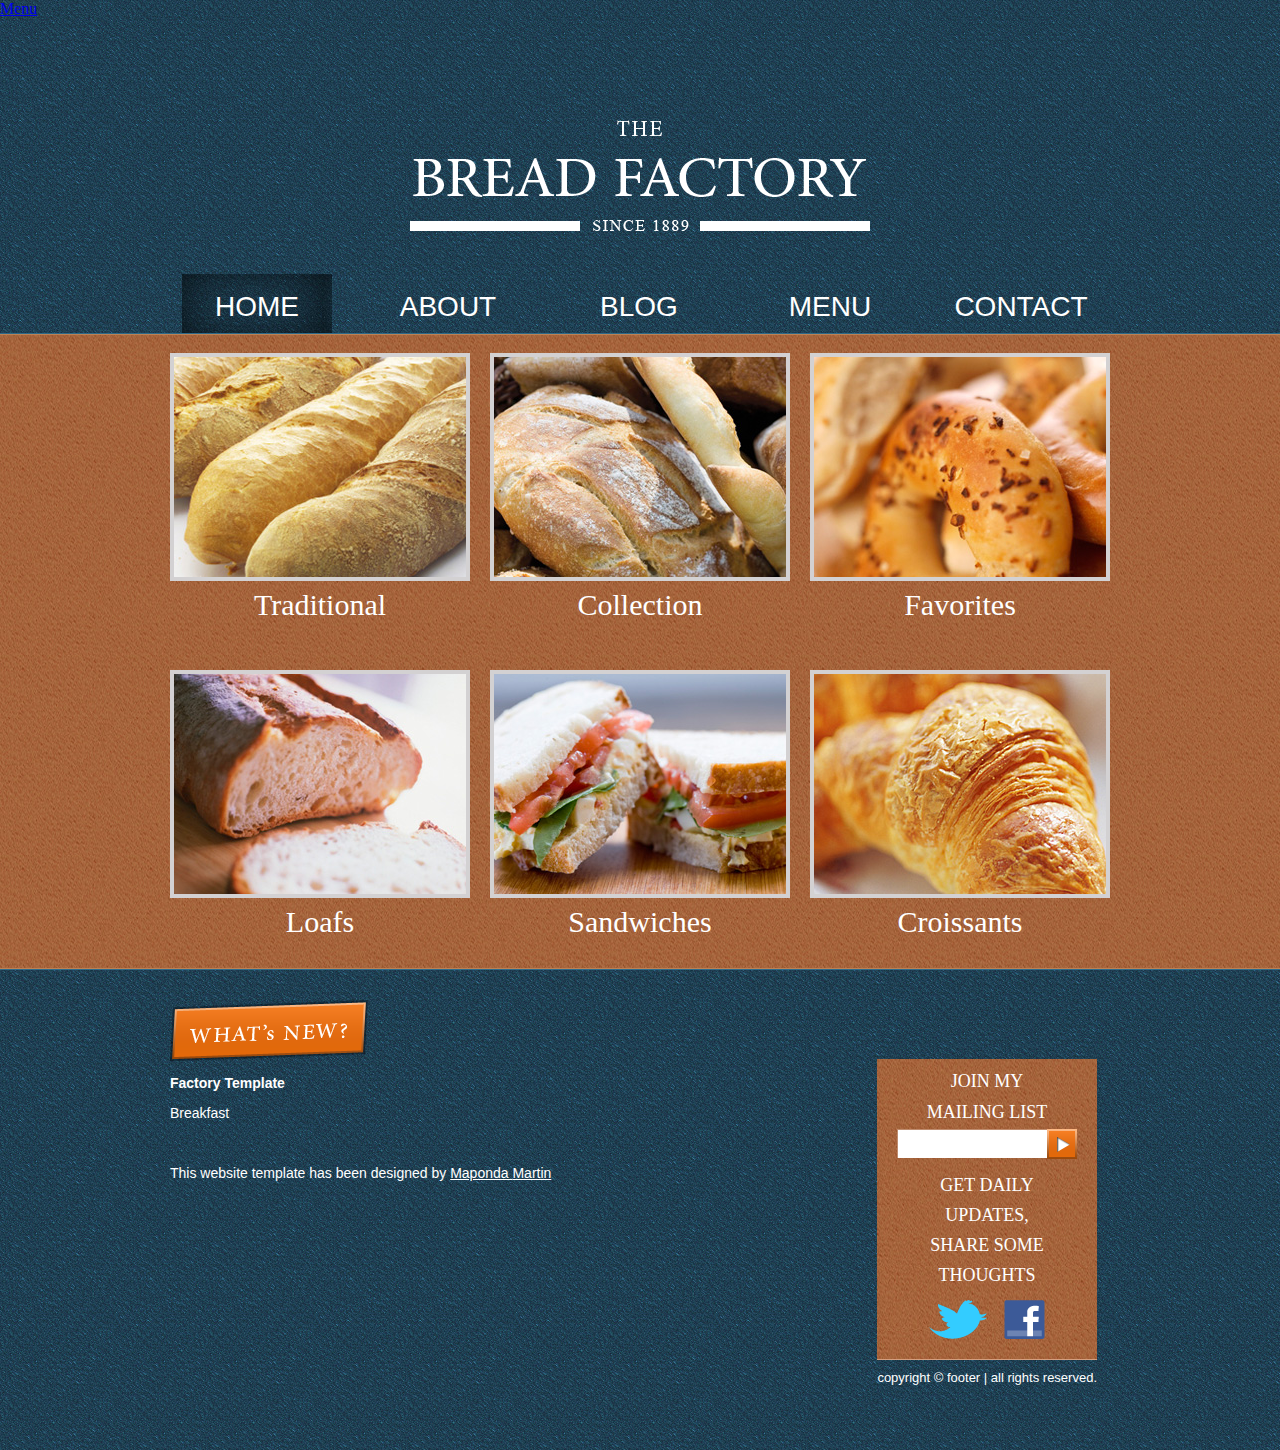
<file: breakfast/index.html>
<!DOCTYPE html>
<!-- Website template by freewebsitetemplates.com -->
<html>
<head>
	<meta charset="UTF-8">
	<title>The Bread Factory Website Template</title>
	<link rel="stylesheet" href="css/style.css" type="text/css">
</head>
<body>
	<a href="index.html" class="home"button>Menu</a></button>
	<div class="header">
		<div>
			<a href="index.html" id="logo"><img src="images/logo.png" alt="logo"></a>
			<ul>
				<li class="selected"><a href="index.html">Home</a></li>
				<li><a href="about.html">About</a></li>
				<li><a href="blog.html">Blog</a></li>
				<li><a href="menu.html">Menu</a></li>
				<li><a href="contact.html">Contact</a></li>
			</ul>
		</div>
	</div>
	<div class="content">
		<div>
			<ul>
				<li>
					<a href="menu.html"><img src="images/traditional.jpg" alt=""></a>
					<a href="menu.html">Traditional</a>
				</li>
				<li>
					<a href="menu.html"><img src="images/collection.jpg" alt=""></a>
					<a href="menu.html">Collection</a>
				</li>
				<li>
					<a href="menu.html"><img src="images/favorites.jpg" alt=""></a>
					<a href="menu.html">Favorites</a>
				</li>
			</ul>
			<ul>
				<li>
					<a href="menu.html"><img src="images/loafs.jpg" alt=""></a>
					<a href="menu.html">Loafs</a>
				</li>
				<li>
					<a href="menu.html"><img src="images/sandwiches.jpg" alt=""></a>
					<a href="menu.html">Sandwiches</a>
				</li>
				<li>
					<a href="menu.html"><img src="images/croissants.jpg" alt=""></a>
					<a href="menu.html">Croissants</a>
				</li>
			</ul>
		</div>
	</div>
	<div class="footer">
		<div>
			<div>
				<a href="menu.html"><img src="images/whats-new.png" alt="what's new"></a>
				<h3>Factory Template</h3>
				<p>Breakfast</p>
				<p class="lastchild">This website template has been designed by <a href="">Maponda </a><a href="">Martin</a></p>
			</div>
			<div>
				<span>Join my</span>
				<span>Mailing List</span>
				<form action="index.html">
					<input type="text">
					<input type="submit" value="">
				</form>
				<p>Get Daily <br> Updates, <br> Share Some <br> Thoughts</p>
				<a href="" id="twitter">twitter</a>
				<a href="" id="facebook">facebook</a>
			</div>
			<p>copyright &#169; footer | all rights reserved.</p>
		</div>
	</div>
</body>
</html>
</file>
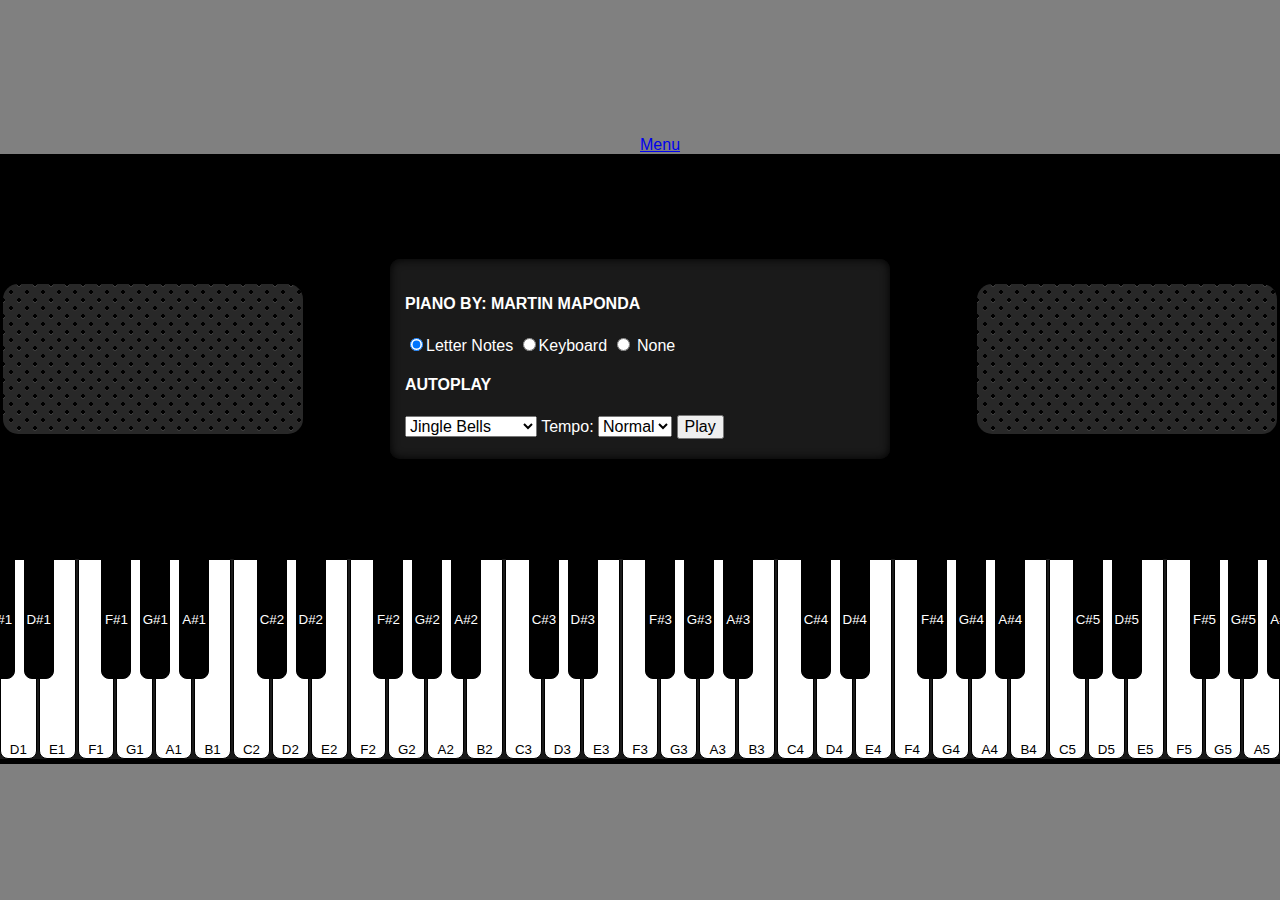
<file: piano.html>
<!DOCTYPE html>
<html lang="en">
<head>
    <meta charset="UTF-8">
    <title>Piano</title>
    <link rel="stylesheet" href="piano.css">
  
</head>
<body>
   
    <section>
        <a href="index.html" class="home"button>Menu</a></button>
    <div class="piano">
        <div class="piano__body">
            <div class="piano__speakers"></div>
            <div class="piano__interface">
                <div class="piano__controls">
                    <h4 class="piano__heading">PIANO BY: MARTIN MAPONDA</h4>
                    <label><input class="piano__control__option" type="radio" name="control" value="letterNotes" checked>Letter Notes</label>
                    <label><input class="piano__control__option" type="radio" name="control" value="keyboard">Keyboard</label>
                    <label><input class="piano__control__option" type="radio" name="control" value="none"> None</label>
                </div> 
                <div class="piano__autoplay">
                    <h4 class="piano__heading">AUTOPLAY</h4>
                    <select class="piano__song-list">
                        <option value="1">Jingle Bells</option>
                        <option value="2">Happy Birthday</option>
                    </select>
                    <label>Tempo: <select class="piano__tempo">
                        <option value="3">Slow</option>
                        <option value="2" selected>Normal</option>
                        <option value="1">Fast</option>
                    </select></label>
                    <button class="piano__play-btn">Play</button>
                </div>
            </div>
            <div class="piano__speakers"></div>
        </div>
       
        <div class="piano__keyboard"></div>
    </div>
</section>
    <!-- <script src="js/sounds.js" type="module"></script> -->
    <script src="piano.js" ></script>
    <script src="sounds.js" ></script>
</body>


</html>
</file>
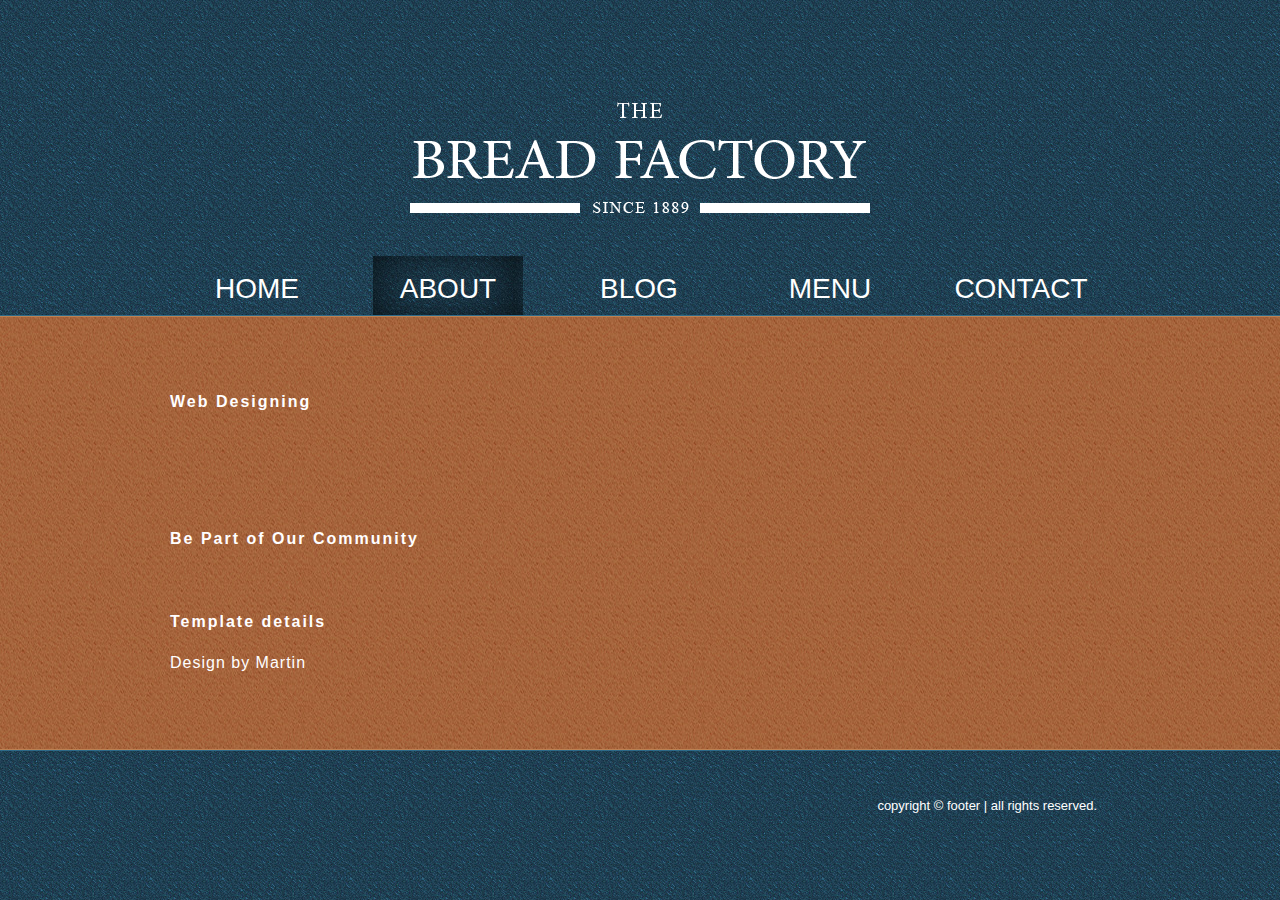
<file: breakfast/about.html>
<!DOCTYPE html>
<!-- Website template by freewebsitetemplates.com -->
<html>
<head>
	<meta charset="UTF-8">
	<title>About - The Bread Factory Website Template</title>
	<link rel="stylesheet" href="css/style.css" type="text/css">
</head>
<body>
	<div class="header">
		<div>
			<a href="index.html" id="logo"><img src="images/logo.png" alt="logo"></a>
			<ul>
				<li><a href="index.html">Home</a></li>
				<li class="selected"><a href="about.html">About</a></li>
				<li><a href="blog.html">Blog</a></li>
				<li><a href="menu.html">Menu</a></li>
				<li><a href="contact.html">Contact</a></li>
			</ul>
		</div>
	</div>
	<div class="content">
		<div>
			<h3>Web Designing</h3>
			<p></p>
			<h3></h3>
			
			<h3>Be Part of Our Community</h3>
			<p></p>
			<h3>Template details</h3>
			<p class="lastchild">Design by Martin</p>
		</div>
	</div>
	<div class="footer">
		<div>
			<p>copyright &#169; footer | all rights reserved.</p>
		</div>
	</div>
</body>
</html>
</file>
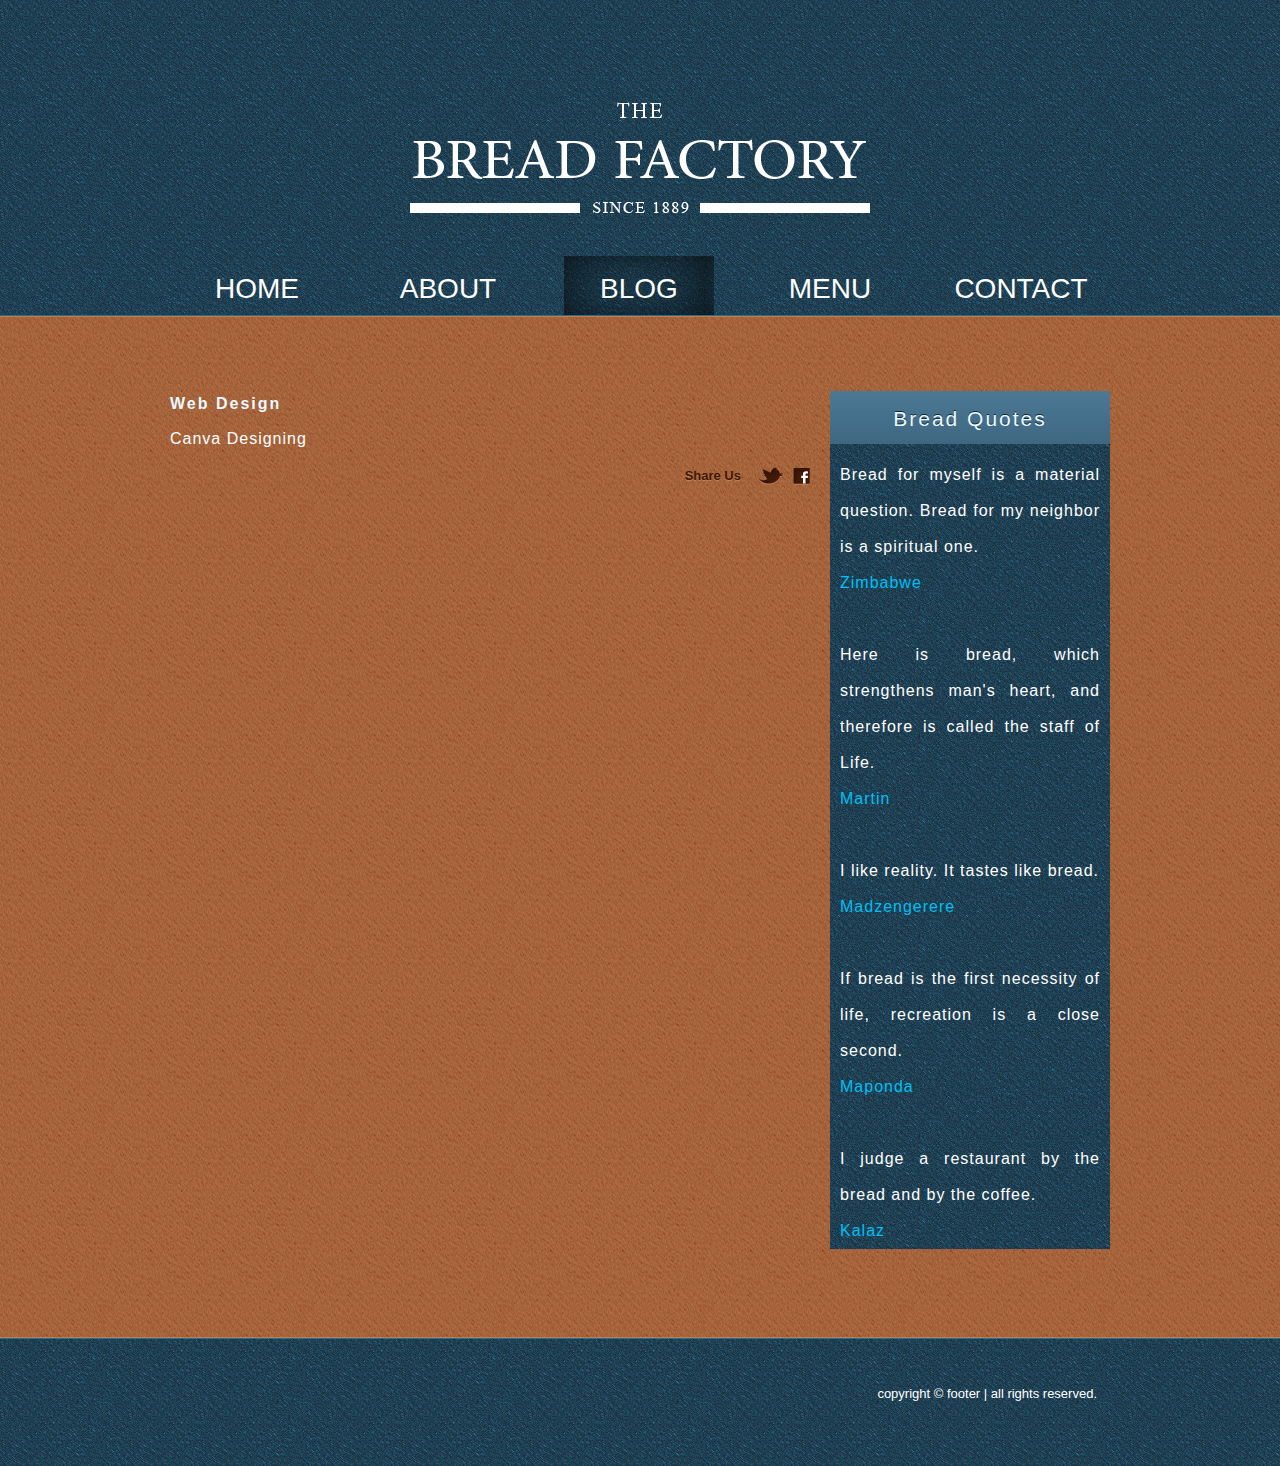
<file: breakfast/blog.html>
<!DOCTYPE html>
<!-- Website template by freewebsitetemplates.com -->
<html>
<head>
	<meta charset="UTF-8">
	<title>Blog - The Bread Factory Website Template</title>
	<link rel="stylesheet" href="css/style.css" type="text/css">
</head>
<body>
	<div class="header">
		<div>
			<a href="index.html" id="logo"><img src="images/logo.png" alt="logo"></a>
			<ul>
				<li><a href="index.html">Home</a></li>
				<li><a href="about.html">About</a></li>
				<li class="selected"><a href="blog.html">Blog</a></li>
				<li><a href="menu.html">Menu</a></li>
				<li><a href="contact.html">Contact</a></li>
			</ul>
		</div>
	</div>
	<div class="content">
		<div class="blog">
			<div>
				<h3>Web Design</h3>
				<p>Canva Designing </p>
				<div class="connect">
					<span>Share Us</span>
					<a href="" id="twitter">twitter</a>
					<a href="" id="facebook">facebook</a>
				</div>
			</div>
			<div>
				<h3>Bread Quotes</h3>
				<p class="first">Bread for myself is a material question. Bread for my neighbor is a spiritual one. <br> <span>Zimbabwe</span></p>
				<p>Here is bread, which strengthens man's heart, and therefore is called the staff of Life. <br> <span>Martin</span></p>
				<p>I like reality. It tastes like bread. <br> <span>Madzengerere</span></p>
				<p>If bread is the first necessity of life, recreation is a close second. <br> <span>Maponda</span></p>
				<p>I judge a restaurant by the bread and by the coffee. <br> <span>Kalaz</span></p>
			</div>
		</div>
	</div>
	<div class="footer">
		<div>
			<p>copyright &#169; footer | all rights reserved.</p>
		</div>
	</div>
</body>
</html>
</file>
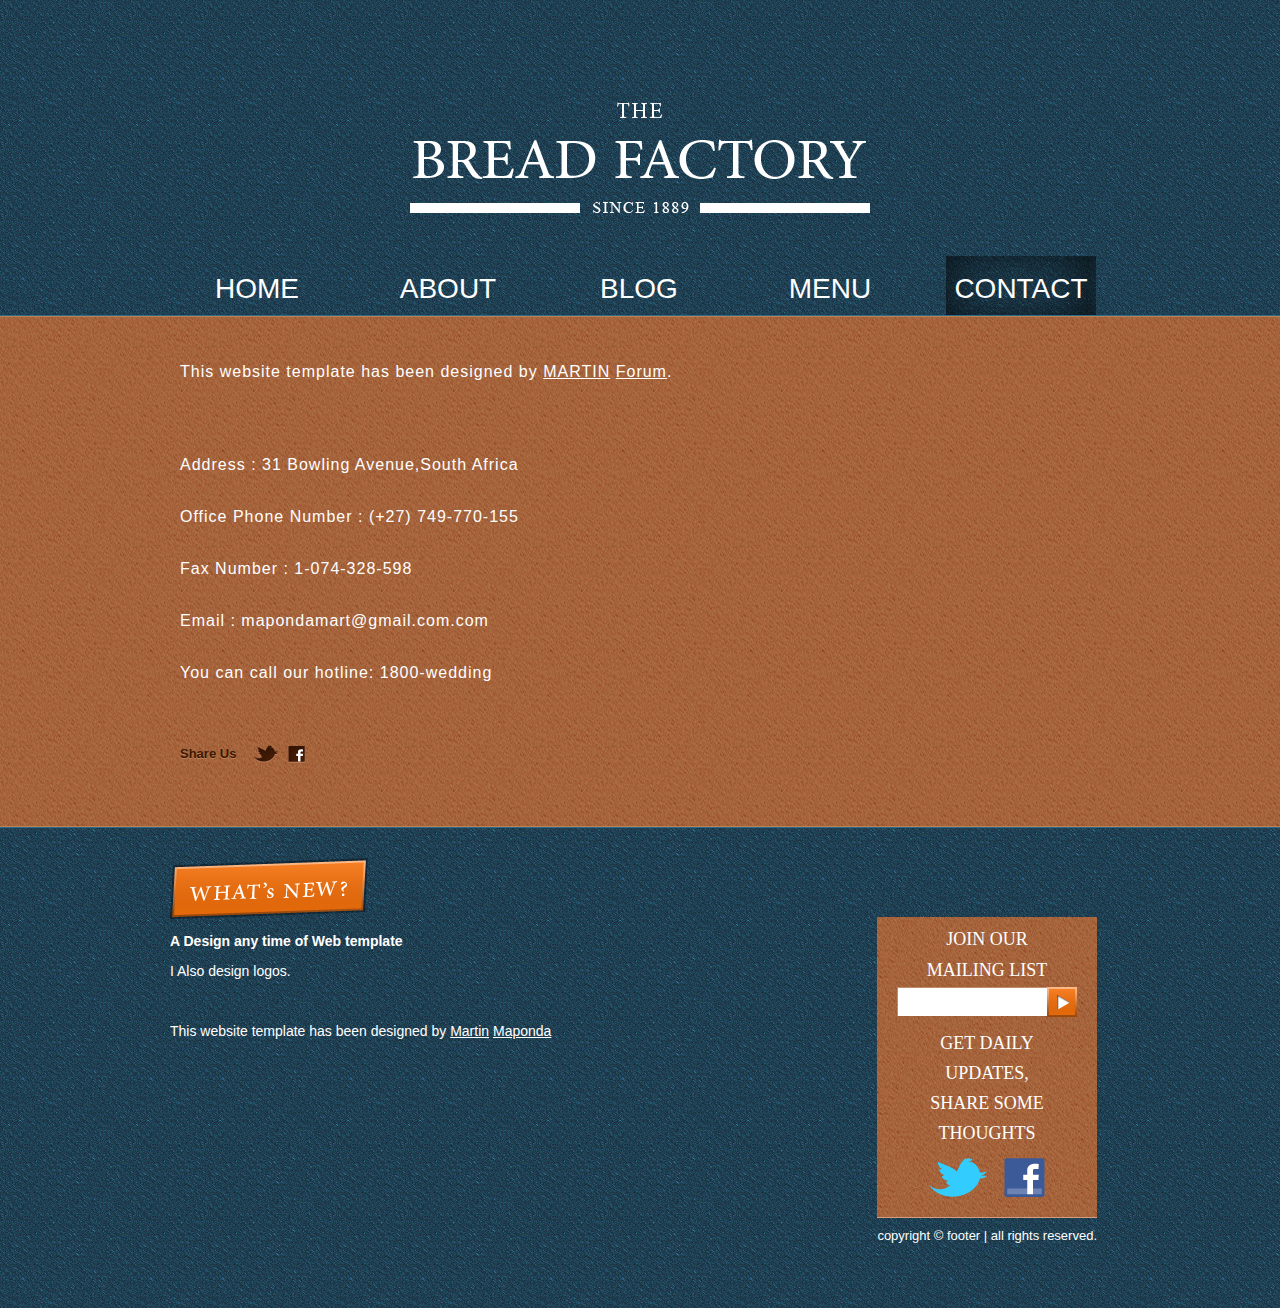
<file: breakfast/contact.html>
<!DOCTYPE html>
<!-- Website template by freewebsitetemplates.com -->
<html>
<head>
	<meta charset="UTF-8">
	<title>Contact - The Bread Factory Website Template</title>
	<link rel="stylesheet" href="css/style.css" type="text/css">
</head>
<body>
	<div class="header">
		<div>
			<a href="index.html" id="logo"><img src="images/logo.png" alt="logo"></a>
			<ul>
				<li><a href="index.html">Home</a></li>
				<li><a href="about.html">About</a></li>
				<li><a href="blog.html">Blog</a></li>
				<li><a href="menu.html">Menu</a></li>
				<li class="selected"><a href="contact.html">Contact</a></li>
			</ul>
		</div>
	</div>
	<div class="content">
		<div>
			<div class="contact">
				<p>This website template has been designed by <a href="/">MARTIN</a>  <a href="">Forum</a>.</p>
				<p class="address">Address : 31 Bowling Avenue,South Africa<br>
				Office Phone Number : (+27) 749-770-155 <br>
				Fax Number : 1-074-328-598 <br>
				Email : mapondamart@gmail.com.com <br>
				You can call our hotline: 1800-wedding</p>
				<div class="connect">
					<span>Share Us</span>
					<a href="" id="content-twitter">twitter</a>
					<a href="" id="content-facebook">facebook</a>
				</div>
			</div>
		</div>
	</div>
	<div class="footer">
		<div>
			<div>
				<a href="menu.html"><img src="images/whats-new.png" alt="what's new"></a>
				<h3>A Design any time of Web template</h3>
				<p>I Also design logos.</p>
				<p class="lastchild">This website template has been designed by <a href="">Martin</a> <a href="">Maponda</a></p>
			</div>
			<div>
				<span>Join Our</span>
				<span>Mailing List</span>
				<form action="index.html">
					<input type="text">
					<input type="submit" value="">
				</form>
				<p>Get Daily <br> Updates, <br> Share Some <br> Thoughts</p>
				<a href="" id="twitter">twitter</a>
				<a href="" id="facebook">facebook</a>
			</div>
			<p>copyright &#169; footer | all rights reserved.</p>
		</div>
	</div>
</body>
</html>
</file>
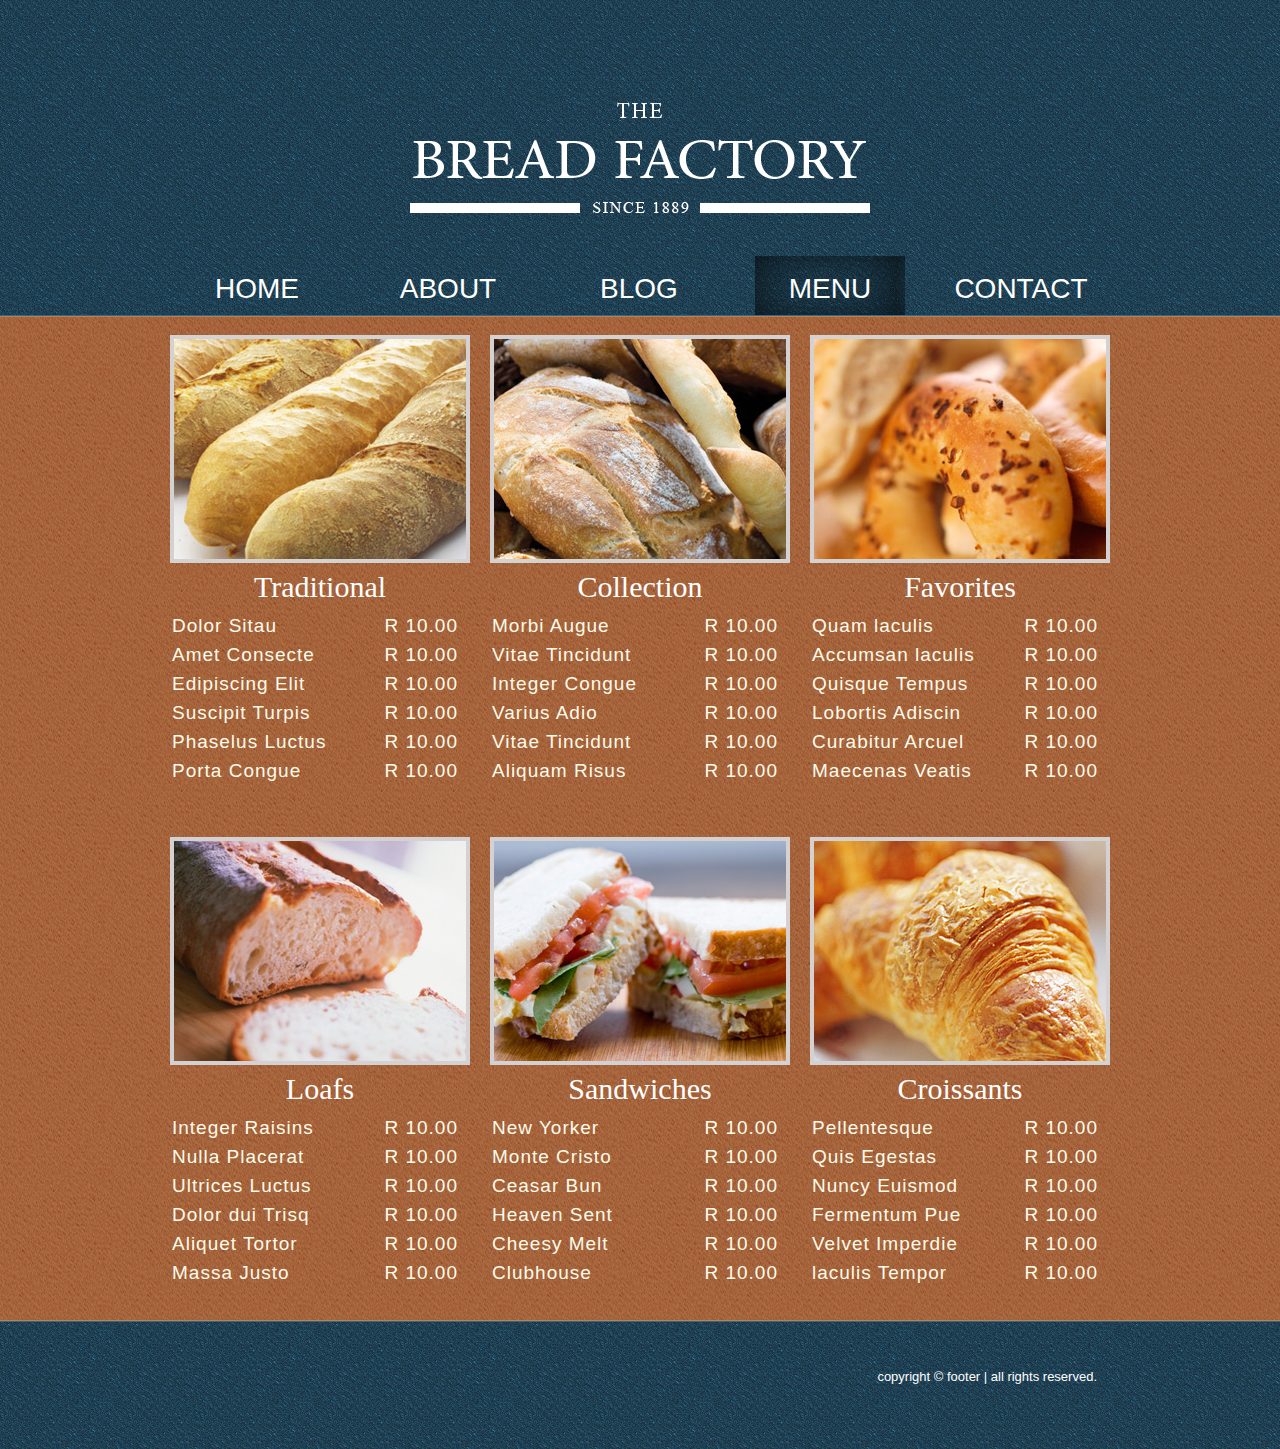
<file: breakfast/menu.html>
<!DOCTYPE html>
<!-- Website template by freewebsitetemplates.com -->
<html>
<head>
	<meta charset="UTF-8">
	<title>Menu - The Bread Factory Website Template</title>
	<link rel="stylesheet" href="css/style.css" type="text/css">
</head>
<body>
	<div class="header">
		<div>
			<a href="index.html" id="logo"><img src="images/logo.png" alt="logo"></a>
			<ul>
				<li><a href="index.html">Home</a></li>
				<li><a href="about.html">About</a></li>
				<li><a href="blog.html">Blog</a></li>
				<li class="selected"><a href="menu.html">Menu</a></li>
				<li><a href="contact.html">Contact</a></li>
			</ul>
		</div>
	</div>
	<div class="content">
		<div>
			<ul>
				<li>
					<a href="#"><img src="images/traditional.jpg" alt=""></a>
					<a href="#">Traditional</a>
					<table>
						<tr>
							<td>Dolor Sitau</td>
							<td>R 10.00</td>
						</tr>
						<tr>
							<td>Amet Consecte</td>
							<td>R 10.00</td>
						</tr>
						<tr>
							<td>Edipiscing Elit</td>
							<td>R 10.00</td>
						</tr>
						<tr>
							<td>Suscipit Turpis</td>
							<td>R 10.00</td>
						</tr>
						<tr>
							<td>Phaselus Luctus</td>
							<td>R 10.00</td>
						</tr>
						<tr>
							<td>Porta Congue</td>
							<td>R 10.00</td>
						</tr>
					</table>
				</li>
				<li>
					<a href="#"><img src="images/collection.jpg" alt=""></a>
					<a href="#">Collection</a>
					<table>
						<tr>
							<td>Morbi Augue</td>
							<td>R 10.00</td>
						</tr>
						<tr>
							<td>Vitae Tincidunt</td>
							<td>R 10.00</td>
						</tr>
						<tr>
							<td>Integer Congue</td>
							<td>R 10.00</td>
						</tr>
						<tr>
							<td>Varius Adio</td>
							<td>R 10.00</td>
						</tr>
						<tr>
							<td>Vitae Tincidunt</td>
							<td>R 10.00</td>
						</tr>
						<tr>
							<td>Aliquam Risus</td>
							<td>R 10.00</td>
						</tr>
					</table>
				</li>
				<li>
					<a href="#"><img src="images/favorites.jpg" alt=""></a>
					<a href="#">Favorites</a>
					<table>
						<tr>
							<td>Quam laculis</td>
							<td>R 10.00</td>
						</tr>
						<tr>
							<td>Accumsan laculis</td>
							<td>R 10.00</td>
						</tr>
						<tr>
							<td>Quisque Tempus</td>
							<td>R 10.00</td>
						</tr>
						<tr>
							<td>Lobortis Adiscin</td>
							<td>R 10.00</td>
						</tr>
						<tr>
							<td>Curabitur Arcuel</td>
							<td>R 10.00</td>
						</tr>
						<tr>
							<td>Maecenas Veatis</td>
							<td>R 10.00</td>
						</tr>
					</table>
				</li>
			</ul>
			<ul>
				<li>
					<a href="#"><img src="images/loafs.jpg" alt=""></a>
					<a href="#">Loafs</a>
					<table>
						<tr>
							<td>Integer Raisins</td>
							<td>R 10.00</td>
						</tr>
						<tr>
							<td>Nulla Placerat</td>
							<td>R 10.00</td>
						</tr>
						<tr>
							<td>Ultrices Luctus</td>
							<td>R 10.00</td>
						</tr>
						<tr>
							<td>Dolor dui Trisq</td>
							<td>R 10.00</td>
						</tr>
						<tr>
							<td>Aliquet Tortor</td>
							<td>R 10.00</td>
						</tr>
						<tr>
							<td>Massa Justo</td>
							<td>R 10.00</td>
						</tr>
					</table>
				</li>
				<li>
					<a href="#"><img src="images/sandwiches.jpg" alt=""></a>
					<a href="#">Sandwiches</a>
					<table>
						<tr>
							<td>New Yorker</td>
							<td>R 10.00</td>
						</tr>
						<tr>
							<td>Monte Cristo</td>
							<td>R 10.00</td>
						</tr>
						<tr>
							<td>Ceasar Bun</td>
							<td>R 10.00</td>
						</tr>
						<tr>
							<td>Heaven Sent</td>
							<td>R 10.00</td>
						</tr>
						<tr>
							<td>Cheesy Melt</td>
							<td>R 10.00</td>
						</tr>
						<tr>
							<td>Clubhouse</td>
							<td>R 10.00</td>
						</tr>
					</table>
				</li>
				<li>
					<a href="#"><img src="images/croissants.jpg" alt=""></a>
					<a href="#">Croissants</a>
					<table>
						<tr>
							<td>Pellentesque</td>
							<td>R 10.00</td>
						</tr>
						<tr>
							<td>Quis Egestas</td>
							<td>R 10.00</td>
						</tr>
						<tr>
							<td>Nuncy Euismod</td>
							<td>R 10.00</td>
						</tr>
						<tr>
							<td>Fermentum Pue</td>
							<td>R 10.00</td>
						</tr>
						<tr>
							<td>Velvet Imperdie</td>
							<td>R 10.00</td>
						</tr>
						<tr>
							<td>laculis Tempor</td>
							<td>R 10.00</td>
						</tr>
					</table>
				</li>
			</ul>
		</div>
	</div>
	<div class="footer">
		<div>
			<p>copyright &#169; footer | all rights reserved.</p>
		</div>
	</div>
</body>
</html>
</file>
<file: breakfast/css/style.css>
/* Website template by freewebsitetemplates.com */
/*------------------------- Layout styles ------------------------*/
body{
	margin:0;
	background:url(../images/bg-body.jpg);
}
/*------------------------- Header ------------------------*/
.header{
	background:url(../images/bg-header.gif) repeat-x center bottom;
	padding: 0 0 2px;
}
.header div{
	width:940px;
	padding:0 10px;
	margin:0 auto;
}
.header div a#logo{
	text-align:center;
	display:block;
	width:480px;
	height:118px;
	margin:98px auto 40px;
}
.header div a#logo img{
	border:0;
}
.header div ul{
	list-style:none;
	margin:0;
	padding:0 12px;
	overflow:hidden;
}
.header div ul li:first-child{
	margin:0;
}
.header div ul li.selected{
	background:url(../images/bg-menu-selected.jpg) repeat-x;
}
.header div ul li{
	float:left;
	margin:0 0 0 41px;
	text-align: center;
	width:150px;
	height:59px;
}
.header div ul li a:hover{
	color:#9f5b34;
}
.header div ul li a{
	text-decoration:none;
	color:#fff;
	font-family: tahoma;
	font-size: 28px;
	display: block;
	font-family: arial;
	margin: 15px 0 0;
	text-transform:uppercase;
	line-height:36px;
	outline:none;
}
/*------------------------- Content ------------------------*/
.content{
	background:url(../images/bg-content.jpg);
}
.content div{
	width:940px;
	padding:0 10px;
	margin:0 auto;
}
.content div ul:first-child{
	padding:18px 0 0;
	margin: 0;
}
.content div ul{
	list-style: none;
	margin:48px 0 0;
	padding:0 0 29px;
	overflow:hidden;
}
.content div ul li:first-child{
	margin: 0;
}
.content div ul li{
	float: left;
	text-align:center;
	margin: 0 0 0 20px;
}
.content div ul li a:first-child img{
	border: 4px solid #d3d1d2;
}
.content div ul li a:first-child img:hover{
	filter:alpha(opacity=80);
	opacity:0.8;
}
.content div ul li a:first-child{
	height:228px;
	margin:0;
}
.content div ul li a{
	display:block;
	font-family: times new roman;
	font-size:30px;
	color:#fff;
	text-decoration: none;
	outline:none;
	margin: 7px 0 0;
}
.content div ul li table{
	width:290px;
	margin:9px 0 0;
}
.content div ul li table td:first-child{
	text-align:left;
}
.content div ul li table td{
	text-align:right;
	color:#fffbea;
	font-family: "Lucida Grande",sans-serif;
	font-size:19px;
	letter-spacing:1px;
	padding: 0 0 5px;
}
.content div h3:first-child{
	padding:76px 0 0;
}
.content div h3{
	margin:0;
	padding:54px 0 0;
	font-family: "Lucida Grande",sans-serif;
	color:#fffeff;
	font-size:16px;
	font-weight:bold;
	letter-spacing: 2px;
}
.content div p{
	margin:0;
	font-family: "Lucida Grande",sans-serif;	
	color:#fffeff;
	font-size:16px;
	margin: 11px 0 0;
	line-height: 42px;
	text-align: justify;
	letter-spacing:1px;
}
.content div p.lastchild{
	padding-bottom:65px;
}
.content div p a{
	font-family: "Lucida Grande",sans-serif;
	color:#fffeff;
	text-decoration: underline;
	font-size: inherit;
	outline:none;
}
.content div p a:hover{
	text-decoration:underline;
	color:#431b05;
}
.content div div.contact p{
	color: #FFFEFF;
	font-family: "Lucida Grande",sans-serif;
	font-size:16px;
	line-height: 41px;
	margin: 0;
	text-align: justify;
	padding: 34px 0 0;
}
.content div div.contact p.address{
	line-height: 52px;
	margin: 13px 0 0;
}
.content div div.contact div.connect{
	overflow:hidden;
	padding: 0 0 63px;
	margin: 46px 0 0;
}
.content div div.contact div.connect span{
	float:left;
	font-family: "Lucida Grande",sans-serif;
	color:#401700;
	text-shadow:0 1px 0 #ba835c;
	font-size: 13px;
	font-weight: bold;
	margin: 0 17px 0 0;
	line-height: 17px;
}
.content div div.contact div.connect a#content-twitter{
	display:block;
	text-indent:-99999px;
	background:url(../images/icons.png) no-repeat 0 -156px;
	width:25px;
	height:18px;
	float: left;
	margin:0 10px 0 0;
	outline:none;
}
.content div div.contact div.connect a#content-facebook{
	display:block;
	text-indent:-99999px;
	background:url(../images/icons.png) no-repeat 0 -59px;
	width:17px;
	height:18px;
	float: left;
	outline:none;
}
.content div.blog{
	overflow:hidden;
	padding-bottom: 44px;
}
.content div.blog div:first-child{
	width: 640px;
	background:none;
	margin:0 0 44px 0;
	padding:0;
}
.content div.blog div:first-child h3{
	padding: 76px 0 0;
	background:none;
	line-height: 21px;
	text-align:left;
	height: auto;
	font-size:16px;
	font-weight: bold;
	text-shadow: none;
}
.content div.blog div:first-child p{
	line-height: 36px;
	margin: 7px 0 0;
	padding: 0;
}
.content div.blog div{
	float:left;
	margin:74px 0 44px 20px;
	width: 280px;
	background:url(../images/bg-body.jpg);
	padding:0;
}
.content div.blog div h3{
	padding:0;
	text-align:center;
	height:53px;
	background:url(../images/bg-blog-heading.png) repeat-x;
	line-height: 56px;
	font-size: 21px;
	font-weight:normal;
	text-shadow:0 -1px 0 #0d2833;
	color:#ecf9ff;
}
.content div.blog div p.first{
	margin: 13px 0 0;
}
.content div.blog div p{
	line-height: 36px;
	margin: 36px 0 0;
	padding: 0 10px;
}
.content div.blog div p span{
	color:#00bff3;
}
.content div.blog div div.connect{
	overflow:hidden;
	padding: 0 0 63px;
	margin: 10px 0 0;
	width:auto;
	float:right;
	background:none;
}
.content div.blog div div.connect span{
	float:left;
	font-family: "Lucida Grande",sans-serif;
	color:#401700;
	text-shadow:0 1px 0 #ba835c;
	font-size: 13px;
	font-weight: bold;
	margin: 0 17px 0 0;
	line-height: 17px;
}
.content div.blog div div.connect a#twitter{
	display:block;
	text-indent:-99999px;
	background:url(../images/icons.png) no-repeat 0 -156px;
	width:25px;
	height:18px;
	float: left;
	margin:0 10px 0 0;
	outline:none;
}
.content div.blog div div.connect a#facebook{
	display:block;
	text-indent:-99999px;
	background:url(../images/icons.png) no-repeat 0 -59px;
	width:17px;
	height:18px;
	float: left;
	outline:none;
}
/*------------------------- Footer ------------------------*/
.footer{
	background:url(../images/bg-footer.gif) repeat-x center top;
	padding:2px 0 0;
}
.footer div{
	width:940px;
	padding:30px 10px 65px;
	margin:0 auto;
	overflow: hidden;
}
.footer div div:first-child{
	margin: 0;
	text-align: justify;
	width: 665px;
	padding: 0;
	height:auto;
	background:none;
	border: 0;
}
.footer div div:first-child p{
	font-family: "Lucida Grande", sans-serif;
	font-size: 14px;
	font-weight: normal;
	color:#fff;
	line-height: 30px;
	margin: 7px 0 30px;
	text-align: justify;
	text-transform: none;
	padding: 0;
	width: auto;
}
.footer div div:first-child p.lastchild{
	margin-bottom: 8px;
}
.footer div div:first-child p a{
	outline:none;
	color: inherit;
	text-decoration: underline;
}
.footer div div:first-child p a:hover{
	text-decoration: underline;
	color: #fd6800;
}
.footer div div span:first-child{
	margin: 12px 0 0;
}
.footer div div span{
	font-family:times new roman;
	font-size:18px;
	text-transform:uppercase;
	color: #fff;
	text-align:center;
	margin: 10px 0 0;
	display: block;
}
.footer div div{
	float:left;
	width:220px;
	margin:59px 0 10px 42px;
	background:url(../images/bg-aside.jpg) no-repeat;
	padding: 0;
	height:300px;
	text-align:center;
	border-width:1px;
	border-style: none none solid none;
	border-color: #d39e7f;
}
.footer div div form{
	width:180px;
	height:30px;
	margin:6px auto;
}
.footer div div form input:first-child{
	background:url(../images/interface.png) no-repeat 0 -50px;
	width: 140px;
	padding:7px 5px;
	height:auto;
}
.footer div div form input{
	float:left;
	background:url(../images/interface.png) no-repeat;
	border: 0;
	padding:0;
	height:30px;
	width: 30px;
}
.footer div div a{
	outline:none;
}
.footer div div a img{
	border: 0;
}
.footer div div h3{
	font-family: "Lucida Grande", sans-serif;
	font-size: 14px;
	font-weight: bold;
	color:#fff;
	margin: 10px 0 0
}
.footer div div p{
	font-family:times new roman;
	font-size:18px;
	text-transform:uppercase;
	color: #fff;
	line-height: 30px;
	display: block;
	padding: 0;
	margin: 11px 0 10px;
	text-align:center;
}
.footer div div a#twitter{
	background:url(../images/icons.png) no-repeat 0 -97px;
	width:62px;
	height:39px;
	text-indent: -99999px;
	display:block;
	margin: 0 0 0 50px;
	outline:none;
	float:left;	
}
.footer div div a#facebook{
	background:url(../images/icons.png) no-repeat;
	width:41px;
	height:39px;
	text-indent: -99999px;
	display:block;
	margin: 0 0 0 15px;
	outline:none;
	float:left;
}
.footer div p{
	font-family: helvetica;
	font-size:13px;
	color:#fff;
	padding: 0 13px 0 0;
	text-align: right;
	margin: 17px 0 0;
	clear:both;
}
</file>
<file: piano.css>
body {
    margin: 0;
    width: 100%;
    min-height: 100vh;
    display: flex;
    justify-content: center;
    align-items: center;
    font-family: Helvetica, Arial, sans-serif;
    background-color:grey;
}
select {
    font-size: 16px;
}
.audio {
    display: none;
}
.piano {
    width: 1360px;
    height: 600px;
    display: flex;
    flex-direction: column;
    justify-content: space-between;
    align-items: center;
    background: black;
    padding: 5px;
}

.home{
    align-items: center;
    text-overflow: ellipsis;
    text-shadow: #fff;
    margin-left: 50%;
}
.piano__body {
    width: 100%;
    height: 100%;
    display: flex;
    justify-content: space-around;
    align-items: center;
}
.piano__speakers {
    width: 300px;
    height: 150px;
    border-radius: 15px;
    background:
        radial-gradient(black 15%, transparent 16%) 0 0,
        radial-gradient(black 15%, transparent 16%) 8px 8px,
        radial-gradient(rgba(136, 108, 108, 0.1) 15%, transparent 20%) 0 1px,
        radial-gradient(rgba(255,255,255,.1) 15%, transparent 20%) 8px 9px;
        background-color:#282828;
        background-size:16px 16px;
}
.piano__interface {
    width: 500px;
    height: 200px;
    padding: 15px;
    box-sizing: border-box;
    border-radius: 10px;
    background:rgba(255,255,255,.1);
    box-shadow: inset 0 0 10px black;
    color: #fff
}
.piano__play-btn {
    font-size: 16px;
}
.piano__keyboard {
    width: 100%;
    height: 300px;
    background:rgba(255,255,255,.1);
    display: flex;
}
.piano__key {
    width: 30px;
    height: 100%;
    padding: 0;
    margin: 0 1px;
    background: #fff;
    border: 1px solid #000;
    box-sizing: border-box;
    flex-grow: 1;
    text-align: center;
    border-radius: 0 0 8px 8px;
}
.empty-space {
    position: relative;
}
.piano__key--black{
    background:black;
    color: #fff;
    height: 60%;
    position: absolute;
    top: 0;
    left: -15px;
}
.piano__key--white {
    padding-top: 180px;
}
.piano__key--playing {
    background: #74b9ff;
}
</file>
